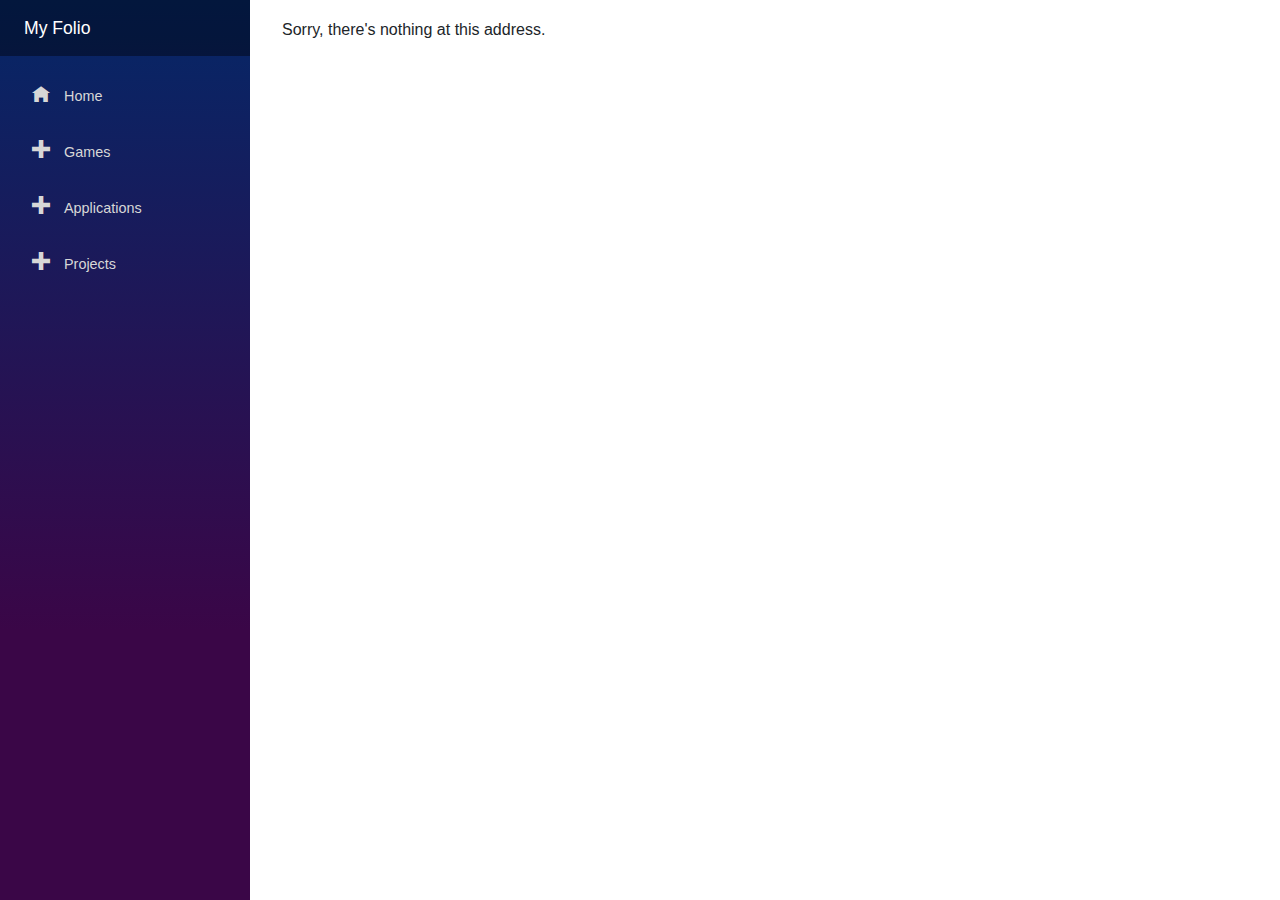
<file: BlazorApp/Client/wwwroot/index.html>
﻿<!DOCTYPE html>
<html>

<head>
    <meta charset="utf-8" />
    <meta name="viewport" content="width=device-width, initial-scale=1.0, maximum-scale=1.0, user-scalable=no" />
    <title>BlazorApp</title>
    <!-- Replace "BlazorGHPagesTemplate" with the relevant repository name -->
    <base href="/" />
    <!--<base href="/PersonalFolio/" />-->
    <link href="css/bootstrap/bootstrap.min.css" rel="stylesheet" />
    <link href="css/app.css" rel="stylesheet" />
    <link href="css/Folio.css" rel="stylesheet" />
</head>

<body>
    <app>Loading...</app> 

    <!-- Start Single Page Apps for GitHub Pages -->
    <script type="text/javascript">
        // Single Page Apps for GitHub Pages
        // https://github.com/rafrex/spa-github-pages
        // Copyright (c) 2016 Rafael Pedicini, licensed under the MIT License
        // ----------------------------------------------------------------------
        // This script checks to see if a redirect is present in the query string
        // and converts it back into the correct url and adds it to the
        // browser's history using window.history.replaceState(...),
        // which won't cause the browser to attempt to load the new url.
        // When the single page app is loaded further down in this file,
        // the correct url will be waiting in the browser's history for
        // the single page app to route accordingly.
        (function (l) {
            if (l.search) {
                var q = {};
                l.search.slice(1).split('&').forEach(function (v) {
                    var a = v.split('=');
                    q[a[0]] = a.slice(1).join('=').replace(/~and~/g, '&');
                });
                if (q.p !== undefined) {
                    window.history.replaceState(null, null,
                        l.pathname.slice(0, -1) + (q.p || '') +
                        (q.q ? ('?' + q.q) : '') +
                        l.hash
                    );
                }
            }
        }(window.location))
    </script>
    <!-- End Single Page Apps for GitHub Pages -->

    <div id="blazor-error-ui">
        An unhandled error has occurred.
        <a href="" class="reload">Reload</a>
        <a class="dismiss">🗙</a>
    </div>
    <script src="_framework/blazor.webassembly.js"></script>
</body>

</html>
</file>
<file: BlazorApp/Client/wwwroot/css/Folio.css>
﻿
.listing-parent {
    display: flex;
    flex-wrap: wrap;
    flex-direction: row;
}


.listing-item {
    width: 32%;
    margin: 1px 1px 1px 1px;
    padding: 1px 1px 1px 1px
}

@media (max-width: 767.98px) {
    .listing-item {
        width: 100%
    }
}

@media (min-width: 768px) {
}
</file>
<file: BlazorApp/Client/wwwroot/css/app.css>
﻿@import url('open-iconic/font/css/open-iconic-bootstrap.min.css');

html, body {
    font-family: 'Helvetica Neue', Helvetica, Arial, sans-serif;
}

a, .btn-link {
    color: #0366d6;
}

.btn-primary {
    color: #fff;
    background-color: #1b6ec2;
    border-color: #1861ac;
}

app {
    position: relative;
    display: flex;
    flex-direction: column;
}

.top-row {
    height: 3.5rem;
    display: flex;
    align-items: center;
}

.main {
    flex: 1;
}

    .main .top-row {
        background-color: #f7f7f7;
        border-bottom: 1px solid #d6d5d5;
        justify-content: flex-end;
    }

        .main .top-row > a, .main .top-row .btn-link {
            white-space: nowrap;
            margin-left: 1.5rem;
        }

        .main .top-row a:first-child {
            overflow: hidden;
            text-overflow: ellipsis;
        }

.sidebar {
    background-image: linear-gradient(180deg, rgb(5, 39, 103) 0%, #3a0647 70%);
}

    .sidebar .top-row {
        background-color: rgba(0,0,0,0.4);
    }

    .sidebar .navbar-brand {
        font-size: 1.1rem;
    }

    .sidebar .oi {
        width: 2rem;
        font-size: 1.1rem;
        vertical-align: text-top;
        top: -2px;
    }

    .sidebar .nav-item {
        font-size: 0.9rem;
        padding-bottom: 0.5rem;
    }

        .sidebar .nav-item:first-of-type {
            padding-top: 1rem;
        }

        .sidebar .nav-item:last-of-type {
            padding-bottom: 1rem;
        }

        .sidebar .nav-item a {
            color: #d7d7d7;
            border-radius: 4px;
            height: 3rem;
            display: flex;
            align-items: center;
            line-height: 3rem;
        }

            .sidebar .nav-item a.active {
                background-color: rgba(255,255,255,0.25);
                color: white;
            }

            .sidebar .nav-item a:hover {
                background-color: rgba(255,255,255,0.1);
                color: white;
            }

.content {
    padding-top: 1.1rem;
}

.navbar-toggler {
    background-color: rgba(255, 255, 255, 0.1);
}

.valid.modified:not([type=checkbox]) {
    outline: 1px solid #26b050;
}

.invalid {
    outline: 1px solid red;
}

.validation-message {
    color: red;
}

#blazor-error-ui {
    background: lightyellow;
    bottom: 0;
    box-shadow: 0 -1px 2px rgba(0, 0, 0, 0.2);
    display: none;
    left: 0;
    padding: 0.6rem 1.25rem 0.7rem 1.25rem;
    position: fixed;
    width: 100%;
    z-index: 1000;
}

    #blazor-error-ui .dismiss {
        cursor: pointer;
        position: absolute;
        right: 0.75rem;
        top: 0.5rem;
    }

@media (max-width: 767.98px) {
    .main .top-row:not(.auth) {
        display: none;
    }

    .main .top-row.auth {
        justify-content: space-between;
    }

    .main .top-row a, .main .top-row .btn-link {
        margin-left: 0;
    }
}

@media (min-width: 768px) {
    app {
        flex-direction: row;
    }

    .sidebar {
        width: 250px;
        height: 100vh;
        position: sticky;
        top: 0;
    }

    .main .top-row {
        position: sticky;
        top: 0;
    }

    .main > div {
        padding-left: 2rem !important;
        padding-right: 1.5rem !important;
    }

    .navbar-toggler {
        display: none;
    }

    .sidebar .collapse {
        /* Never collapse the sidebar for wide screens */
        display: block;
    }
}
</file>
